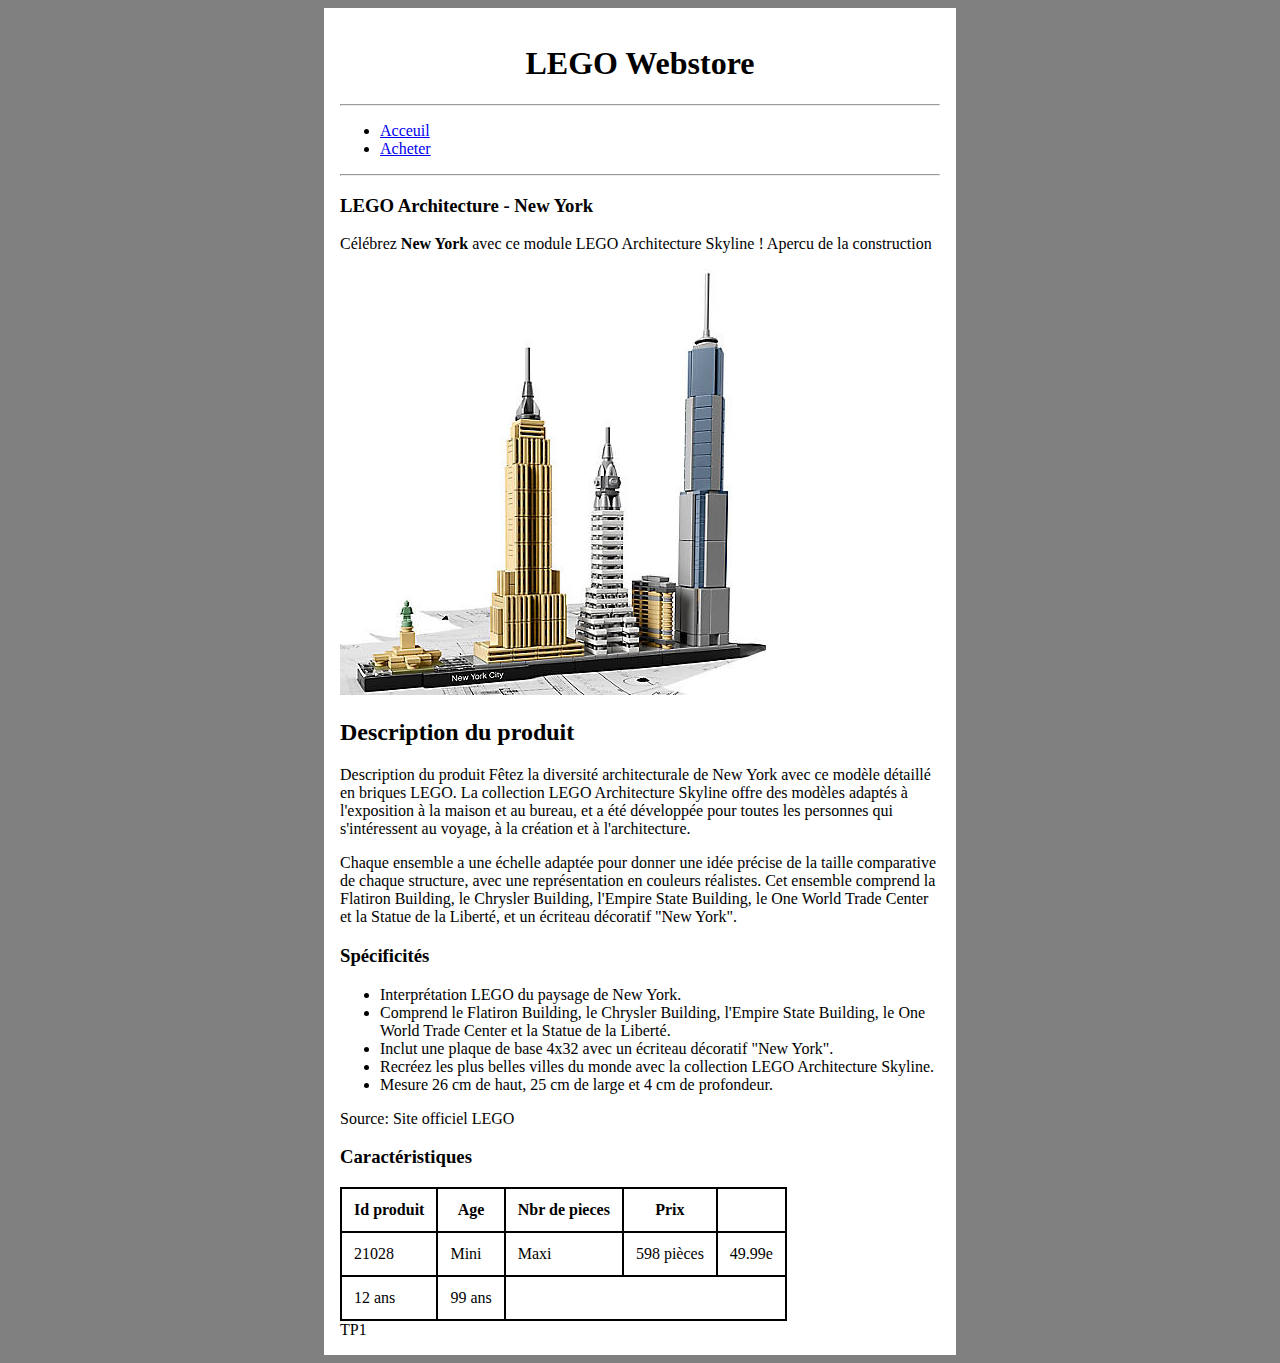
<file: index.html>
<!DOCTYPE html>
<html lang="en">
<head>
    <meta charset="UTF-8">
    <meta name="viewport" content="width=device-width, initial-scale=1.0">
    <title>Acceuil</title>
    <link rel="stylesheet" href="style.css">
</head>

<body>
    <div class="container">

    <header>
    <h1>LEGO Webstore</h1>
    <HR>
        <ul>
            <li><a href="#acceuil">Acceuil</a></li>
            <li><a href="#acheter">Acheter</a></li>
        </ul>
    <HR>
    </header>

    <main>
        <h3>LEGO Architecture - New York</h3>
        <p>Célébrez <b>New York</b> avec ce module LEGO Architecture Skyline ! Apercu de la construction</p>
        <img src="ne.jpeg">
        <h2>Description du produit</h2>
        <p>Description du produit Fêtez la diversité architecturale de New York avec ce modèle détaillé en briques LEGO. La collection LEGO Architecture Skyline offre des modèles adaptés à l'exposition à la maison et au bureau, et a été développée pour toutes les personnes qui s'intéressent au voyage, à la création et à l'architecture.</p>
        <p>Chaque ensemble a une échelle adaptée pour donner une idée précise de la taille comparative de chaque structure, avec une représentation en couleurs réalistes. Cet ensemble comprend la Flatiron Building, le Chrysler Building, l'Empire State Building, le One World Trade Center et la Statue de la Liberté, et un écriteau décoratif "New York".</p>
   
        <h3>Spécificités</h3>
        <ul>
    <li>Interprétation LEGO du paysage de New York.</li>
    <li>Comprend le Flatiron Building, le Chrysler Building, l'Empire State Building, le One World Trade Center et la Statue de la Liberté.</li>
    <li>Inclut une plaque de base 4x32 avec un écriteau décoratif "New York".</li>
    <li>Recréez les plus belles villes du monde avec la collection LEGO Architecture Skyline.</li>
    <li>Mesure 26 cm de haut, 25 cm de large et 4 cm de profondeur.</li>
        </ul>
   <p>Source: Site officiel LEGO</p>
   <h3>Caractéristiques</h3>
   
   <table>
    <tr>
    <th>Id produit</th>
    <th>Age</th>
    <th>Nbr de pieces</th>
    <th>Prix</th>
</tr>
    <tr>
        <td>21028</td>
        <td>Mini</td>
        <td>Maxi</td>
        <td>598 pièces</td>
        <td>49.99e</td>
    </tr>
    <tr>
        <td>12 ans</td>
        <td>99 ans</td>
    </tr>
</table>
</main>

<footer>
    <a href=""></a>
    <a>TP1</a>

</footer>




    </div>

    </body>
</html>
</file>
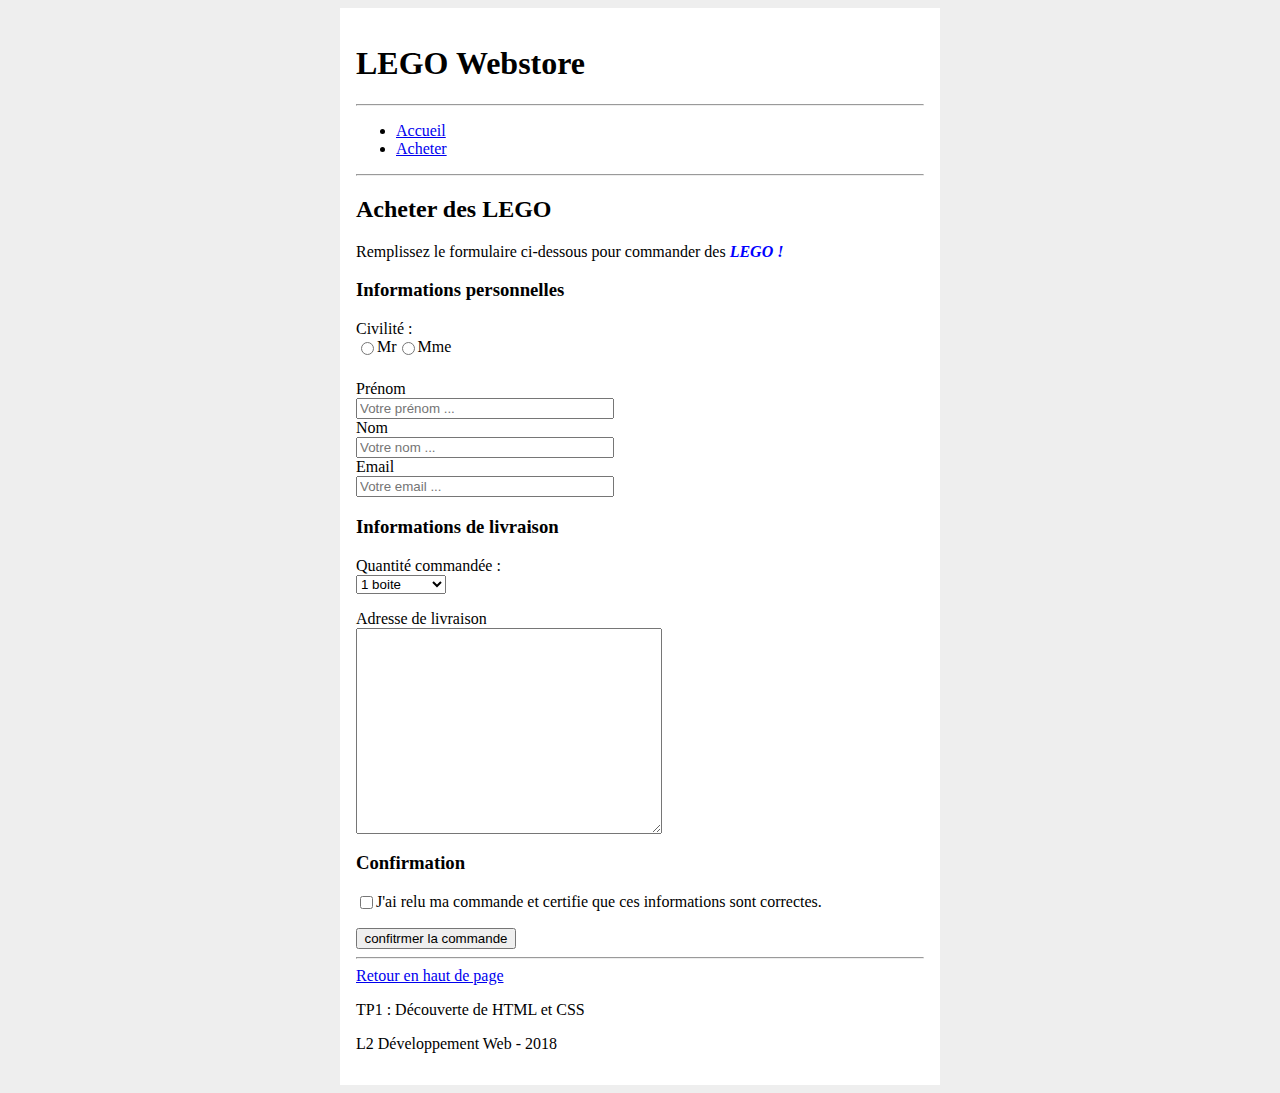
<file: acheter.html>
<!DOCTYPE html>
<html lang="en">
<head>
    <meta charset="UTF-8">
    <meta name="viewport" content="width=device-width, initial-scale=1.0">
    <title>Accueil</title>
    <link rel="stylesheet" href="./accueil.css">
</head>

<body>
    <!-- Il faudra faire les 2 pages (accueil et acheter) et les relier  -->

    <!-- Pour les balises que nous n'avons pas vu :

    - Pour les boutons de type radio ce sera des inputs de type radio
    - Pour le menu déroulant ce sera la balise select qui elle meme contient des balises de type option
    - Pour l'input de texte ce sera la balise textarea -->

    <div class="container">

        <!-- header>h1+hr+ul>((li>a)*2)+hr -->
        <header>
            <h1>LEGO Webstore</h1>
            <hr>
            <ul>
                <li><a href="accueilco.html">Accueil</a></li>
                <li><a href="#">Acheter</a></li>
            </ul>
            <hr>
        </header>

        <main>

            <!-- h2+p+h3+form>p+(input+p)*2+(label+input)*3+h3+p+(select>option*4)+label+textarea+h3+input+p+input -->
            <h2>Acheter des LEGO</h2>
            <p>Remplissez le formulaire ci-dessous pour commander des <span>LEGO !</span></p>
            
            <h3>Informations personnelles</h3>
            
            <form>

                <p>Civilité :</p>

                <div class="gender">
                    <div class="radio-couple">
                        <input value="mister" name="gender" type="radio">
                        <p>Mr</p>
                    </div>

                    <div class="radio-couple">
                        <input value="miss" name="gender" type="radio">
                        <p>Mme</p>
                    </div>
                </div>

                <label for="firstname">Prénom</label>
                <input name="firstname" placeholder="Votre prénom ..." type="text">
                <label for="lastname">Nom</label>
                <input name="lastname" placeholder="Votre nom ..." type="text">
                <label for="email">Email</label>
                <input name="email" placeholder="Votre email ..." type="email">
                
                <h3>Informations de livraison</h3>

                <p>Quantité commandée :</p>
                <select name="boxes" id="select-boxes">
                    <option value="one">1 boite</option>
                    <option value="two">2 boites</option>
                    <option value="three">3 boites</option>
                    <option value="four">4 boites</option>
                </select>
                
                <label for="adress">Adresse de livraison</label>
                <textarea name="adress"></textarea>
                
                <h3>Confirmation</h3>

                <div class="check">
                    <input name="confirm" type="checkbox">
                    <p>J'ai relu ma commande et certifie que ces informations sont correctes.</p>
                </div>

                <input value="confitrmer la commande" name="submit" type="submit">
            </form>

        </main>

        <hr>
        <footer>
            <a href="#top">Retour en haut de page</a>
            <p>TP1 : Découverte de HTML et CSS</p>
            <p>L2 Développement Web - 2018</p>
        </footer>

    </div>

    </body>
    </html>
</file>
<file: style.css>
body {
    background-color: grey;
}

.container {
    background-color: rgb(255, 255, 255);
    width: 600px;
    height: auto;
    margin: auto;
    padding-top: 0px;
    padding-bottom: 200px;
    padding: 16px;
}

h1 {
    text-align: center;
}

img {
    width: auto;
}
table, th, td {
    border: 2px solid black;
}

table {
    border-collapse: collapse;
}

td, th {
    padding: 12px;
}
</file>
<file: accueil.css>
body {
    background-color: #eeeeee;
}

.container {
    box-sizing: border-box;
    background-color: #ffffff;
    width: 600px;
    margin: auto;
    padding: 16px;
}

table, th, td {
    border: 2px solid black;
}

table {
    border-collapse: collapse;
}

td, th {
    padding: 12px;
}

span {
    font-weight: bold;
    color: blue;
    font-style: italic ;
}

.radio-couple {
    display: flex;
    align-items: center;
}

form p {
    margin: 0;
}

form {
    display: flex;
    flex-direction: column;
}

.gender {
    display: flex;
    margin-bottom: 24px;
}

input[type="text"], input[type="email"] {
    width: 250px;
}

select {
    width: 90px;
    margin-bottom: 16px;
}

textarea {
    width: 300px;
    height: 200px;
}

.check {
    display: flex;
}

input[type="submit"] {
    width: 160px;
    margin-top: 16px;
}
</file>
